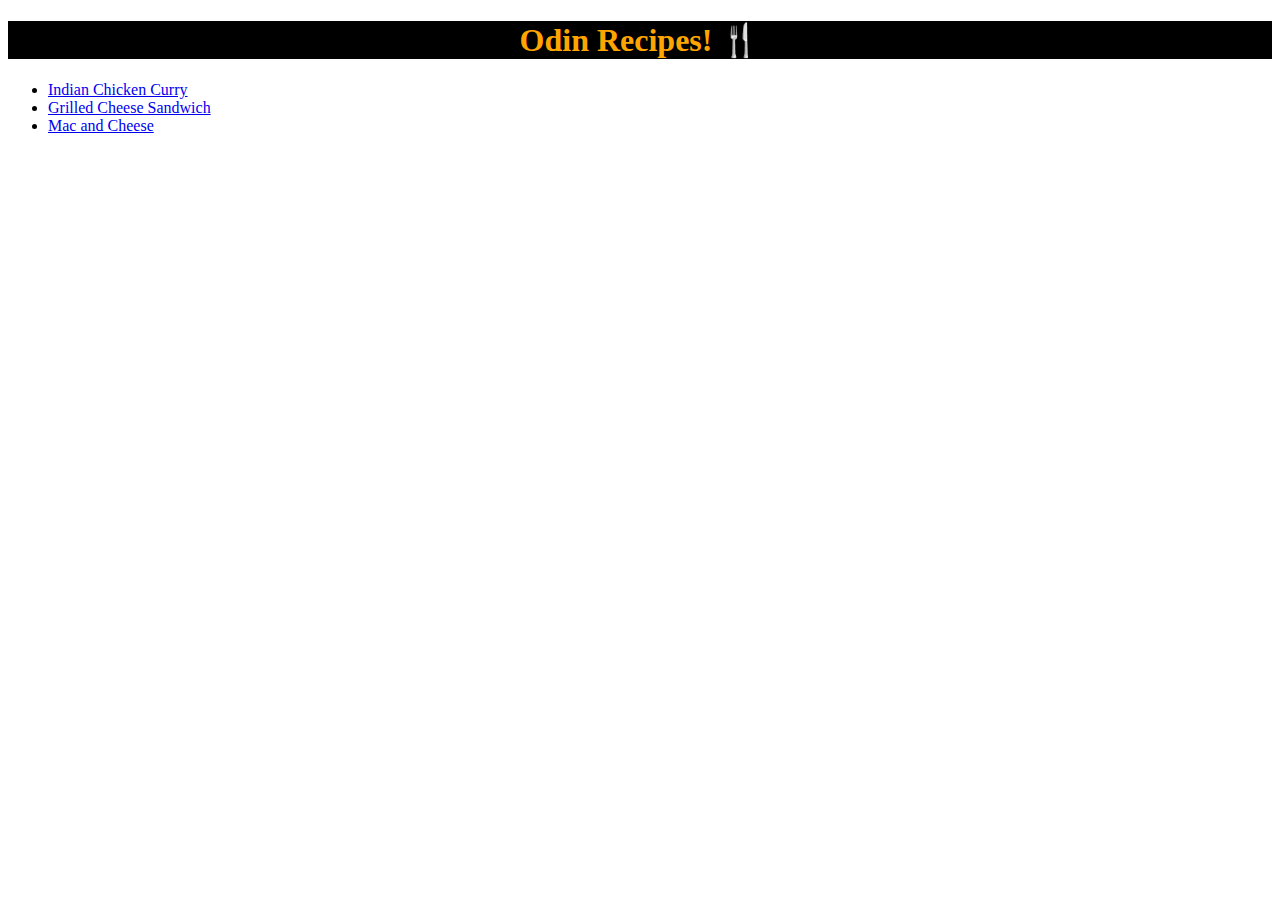
<file: index.html>
<!DOCTYPE html>

<html>
<head>
 <meta charset="utf-8">
 <title>Odin Recipes</title>
 <link rel="stylesheet" href="style.css">
</head>

<body>
<h1 class="header">Odin Recipes! 🍴 </h1>
<ul class="allign">
<li class="center"><a class="center" href="recipes/indian-chicken-curry.html">Indian Chicken Curry</a></li>
<li class="center"><a class="center" href="recipes/grilled-cheese-sandwich.html">Grilled Cheese Sandwich</a></li>
<li class="center"><a class="center" href="recipes/mac-and-cheese.html">Mac and Cheese</a></li>
</ul>
</body>

</html>
</file>
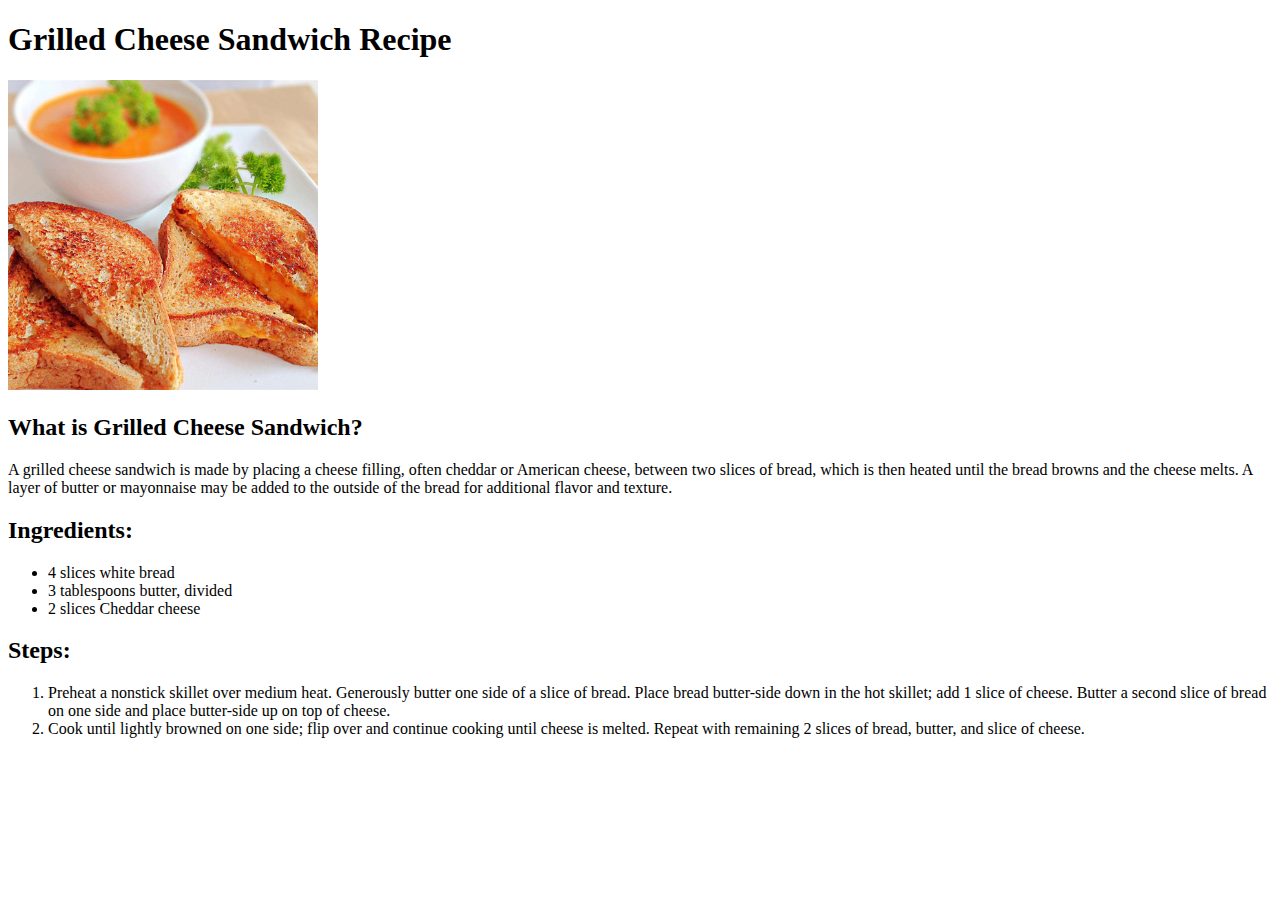
<file: recipes/grilled-cheese-sandwich.html>
<!DOCTYPE html>

<html>
<head>
<meta charset="utf-8">
<title>Grilled Cheese Sandwich Recipe</title>
</head>

<body>
<h1>Grilled Cheese Sandwich Recipe</h1>
<img src="../img/grilled-cheese-sandwich.jpg" width="310" height="310">

<h2>What is Grilled Cheese Sandwich?</h2>
<p>A grilled cheese sandwich is made by placing a cheese filling, often cheddar or American cheese, between two slices of bread, which is then heated until the bread browns and the cheese melts. A layer of butter or mayonnaise may be added to the outside of the bread for additional flavor and texture.</p>

<h2>Ingredients:</h2>

<ul>
<li>4 slices white bread</li>
<li>3 tablespoons butter, divided</li>
<li>2 slices Cheddar cheese</li>
</ul>


<h2>Steps:</h2>

<ol>
<li>Preheat a nonstick skillet over medium heat. Generously butter one side of a slice of bread. Place bread butter-side down in the hot skillet; add 1 slice of cheese. Butter a second slice of bread on one side and place butter-side up on top of cheese.</li>
<li>Cook until lightly browned on one side; flip over and continue cooking until cheese is melted. Repeat with remaining 2 slices of bread, butter, and slice of cheese.</li>
</ol>

</body>



</html>
</file>
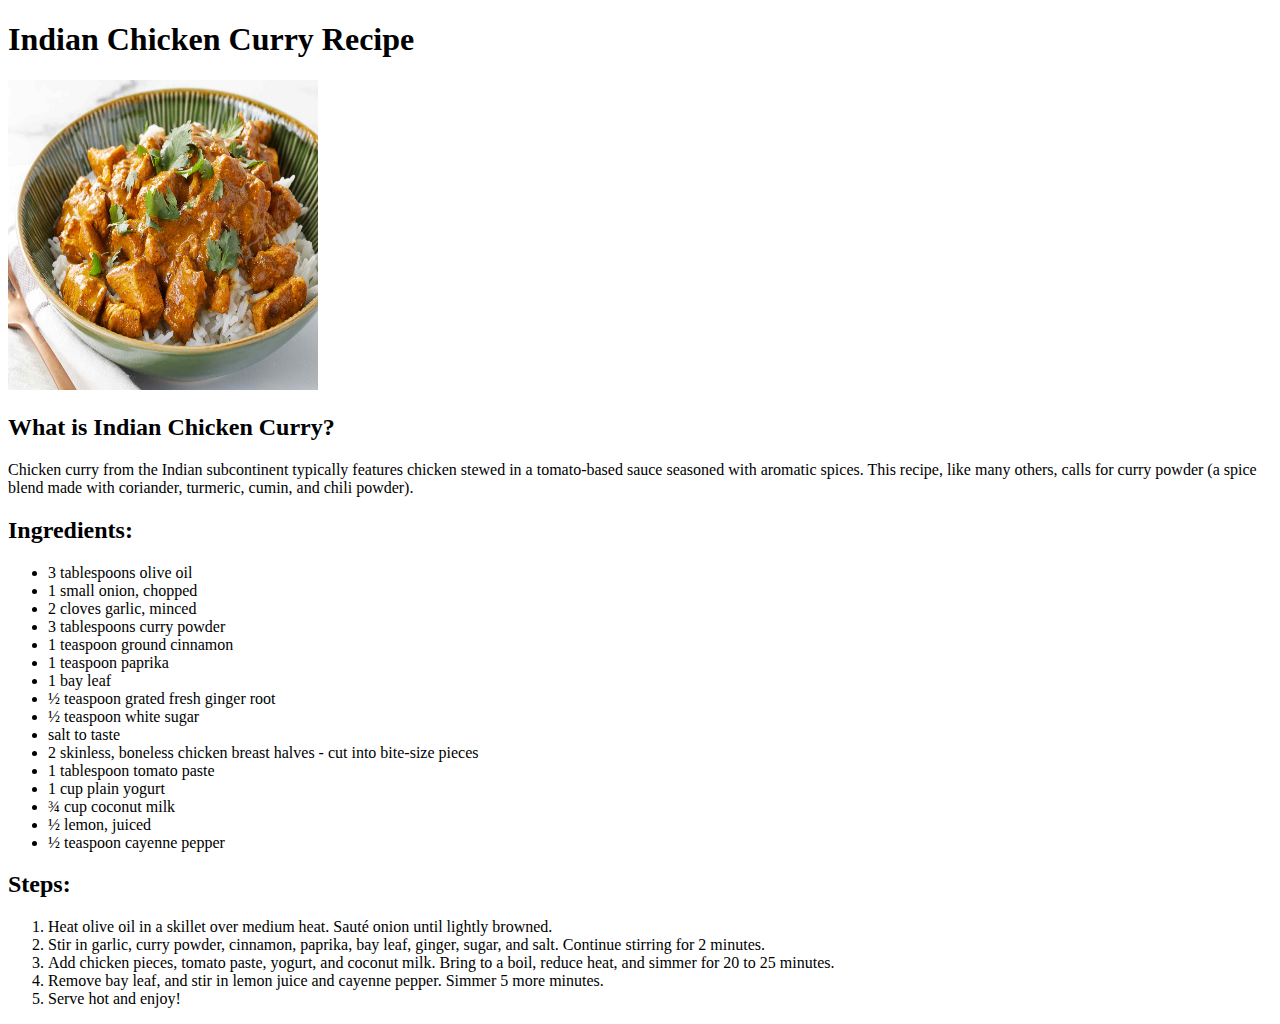
<file: recipes/indian-chicken-curry.html>
<!DOCTYPE html>

<html>
<head>
<meta charset="utf-8">
<title>Indian Chicken Curry Recipe</title>
</head>

<body>
 <h1>Indian Chicken Curry Recipe</h1>
 
 <img src="../img/indian-chicken-curry.jpg" alt="indian chicken curry" height="310" width="310">

 <h2>What is Indian Chicken Curry?</h2>
 <p>Chicken curry from the Indian subcontinent typically features chicken stewed in a tomato-based sauce seasoned with aromatic spices. This recipe, like many others, calls for curry powder (a spice blend made with coriander, turmeric, cumin, and chili powder).</p>

 <h2>Ingredients:</h2>
 
 <ul>
<li>3 tablespoons olive oil</li>
<li>1 small onion, chopped</li>
<li>2 cloves garlic, minced</li>
<li>3 tablespoons curry powder</li>
<li>1 teaspoon ground cinnamon</li>
<li>1 teaspoon paprika</li>
<li>1 bay leaf</li>
<li>½ teaspoon grated fresh ginger root</li>
<li>½ teaspoon white sugar</li>
<li>salt to taste</li>
<li>2 skinless, boneless chicken breast halves - cut into bite-size pieces</li>
<li>1 tablespoon tomato paste</li>
<li>1 cup plain yogurt</li>
<li>¾ cup coconut milk</li>
<li>½ lemon, juiced</li>
<li>½ teaspoon cayenne pepper</li>
</ul>

<h2>Steps:</h2>
<ol>

<li>Heat olive oil in a skillet over medium heat. Sauté onion until lightly browned.</li>
<li>Stir in garlic, curry powder, cinnamon, paprika, bay leaf, ginger, sugar, and salt. Continue stirring for 2 minutes.</li>
<li>Add chicken pieces, tomato paste, yogurt, and coconut milk. Bring to a boil, reduce heat, and simmer for 20 to 25 minutes.</li>
<li>Remove bay leaf, and stir in lemon juice and cayenne pepper. Simmer 5 more minutes.</li>
<li>Serve hot and enjoy!</li>



</ol>

    
</body>

</html>
</file>
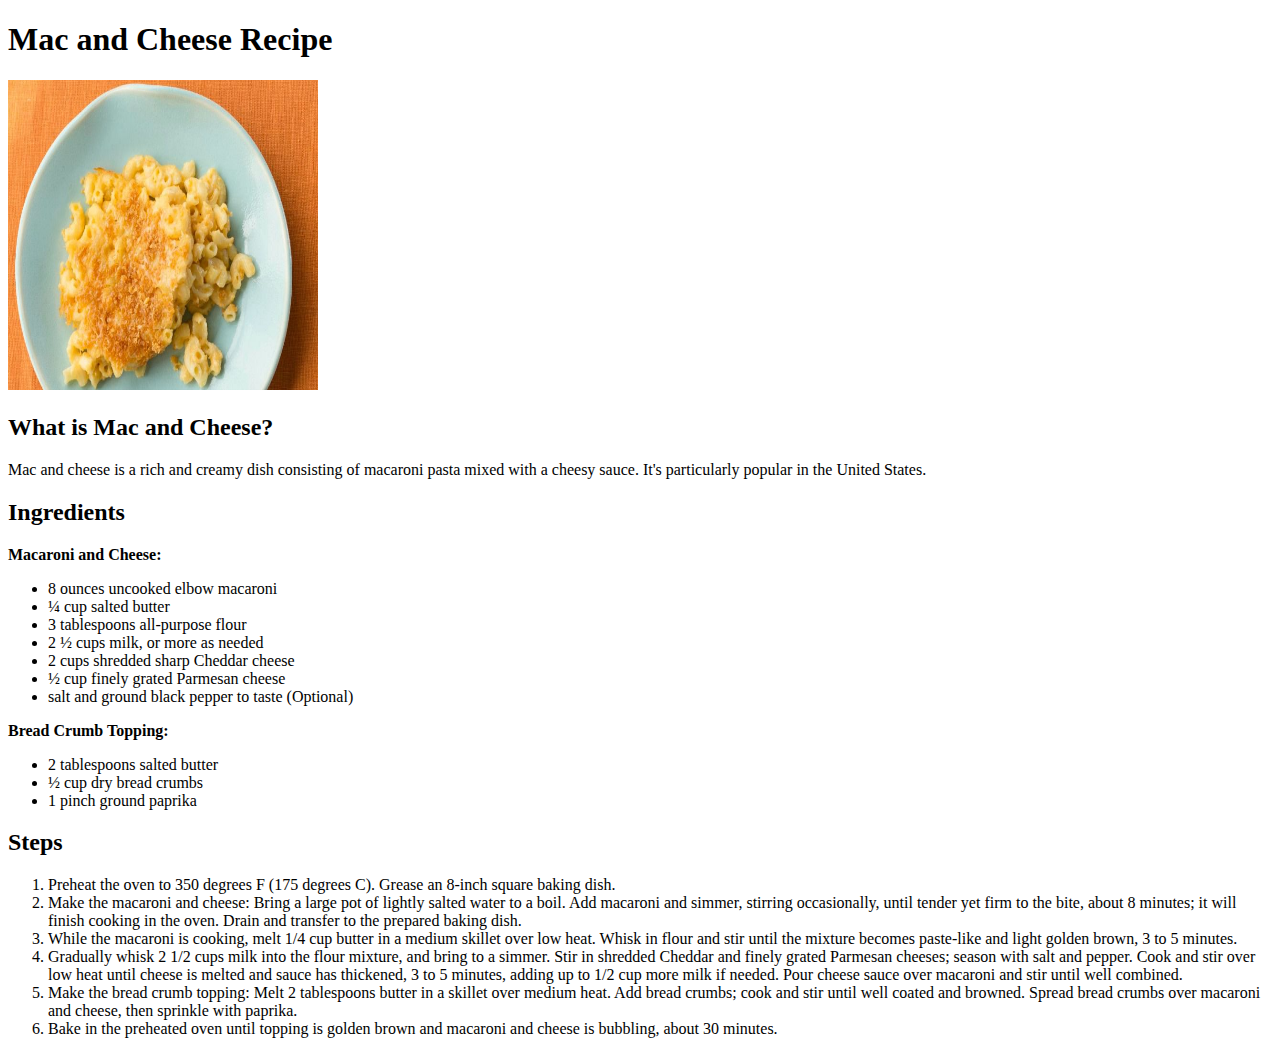
<file: recipes/mac-and-cheese.html>
<!DOCTYPE html>

<html>
<head>
<meta charset="utf-8">
<title>Mac and Cheese Recipe</title>
</head>

<body>
<h1>Mac and Cheese Recipe</h1>
<img src="../img/mac-and-cheese.jpg" width="310" height="310">
<h2>What is Mac and Cheese?</h2>

<p>Mac and cheese is a rich and creamy dish consisting of macaroni pasta mixed with a cheesy sauce. It's particularly popular in the United States.</p>

<h2>Ingredients</h2>
<p><strong>Macaroni and Cheese:</strong></p>
<ul>
<li>8 ounces uncooked elbow macaroni</li>
<li>¼ cup salted butter</li>
<li>3 tablespoons all-purpose flour</li>
<li>2 ½ cups milk, or more as needed</li>
<li>2 cups shredded sharp Cheddar cheese</li>
<li>½ cup finely grated Parmesan cheese</li>
<li>salt and ground black pepper to taste (Optional)</li>
</ul>

<p><strong>Bread Crumb Topping:</strong></p>
<ul>
<li>2 tablespoons salted butter</li>
<li>½ cup dry bread crumbs</li>
<li>1 pinch ground paprika</li>
</ul>

<h2>Steps</h2>

<ol>
<li>Preheat the oven to 350 degrees F (175 degrees C). Grease an 8-inch square baking dish.</li>
<li>Make the macaroni and cheese: Bring a large pot of lightly salted water to a boil. Add macaroni and simmer, stirring occasionally, until tender yet firm to the bite, about 8 minutes; it will finish cooking in the oven. Drain and transfer to the prepared baking dish.</li>
<li>While the macaroni is cooking, melt 1/4 cup butter in a medium skillet over low heat. Whisk in flour and stir until the mixture becomes paste-like and light golden brown, 3 to 5 minutes.</li>
<li>Gradually whisk 2 1/2 cups milk into the flour mixture, and bring to a simmer. Stir in shredded Cheddar and finely grated Parmesan cheeses; season with salt and pepper. Cook and stir over low heat until cheese is melted and sauce has thickened, 3 to 5 minutes, adding up to 1/2 cup more milk if needed. Pour cheese sauce over macaroni and stir until well combined.</li>
<li>Make the bread crumb topping: Melt 2 tablespoons butter in a skillet over medium heat. Add bread crumbs; cook and stir until well coated and browned. Spread bread crumbs over macaroni and cheese, then sprinkle with paprika.</li>
<li>Bake in the preheated oven until topping is golden brown and macaroni and cheese is bubbling, about 30 minutes.</li>
</ol>
</body>
</html>
</file>
<file: style.css>
.header {
color:orange;
background-color: rgb(0, 0, 0);
text-align: center;
}
</file>
